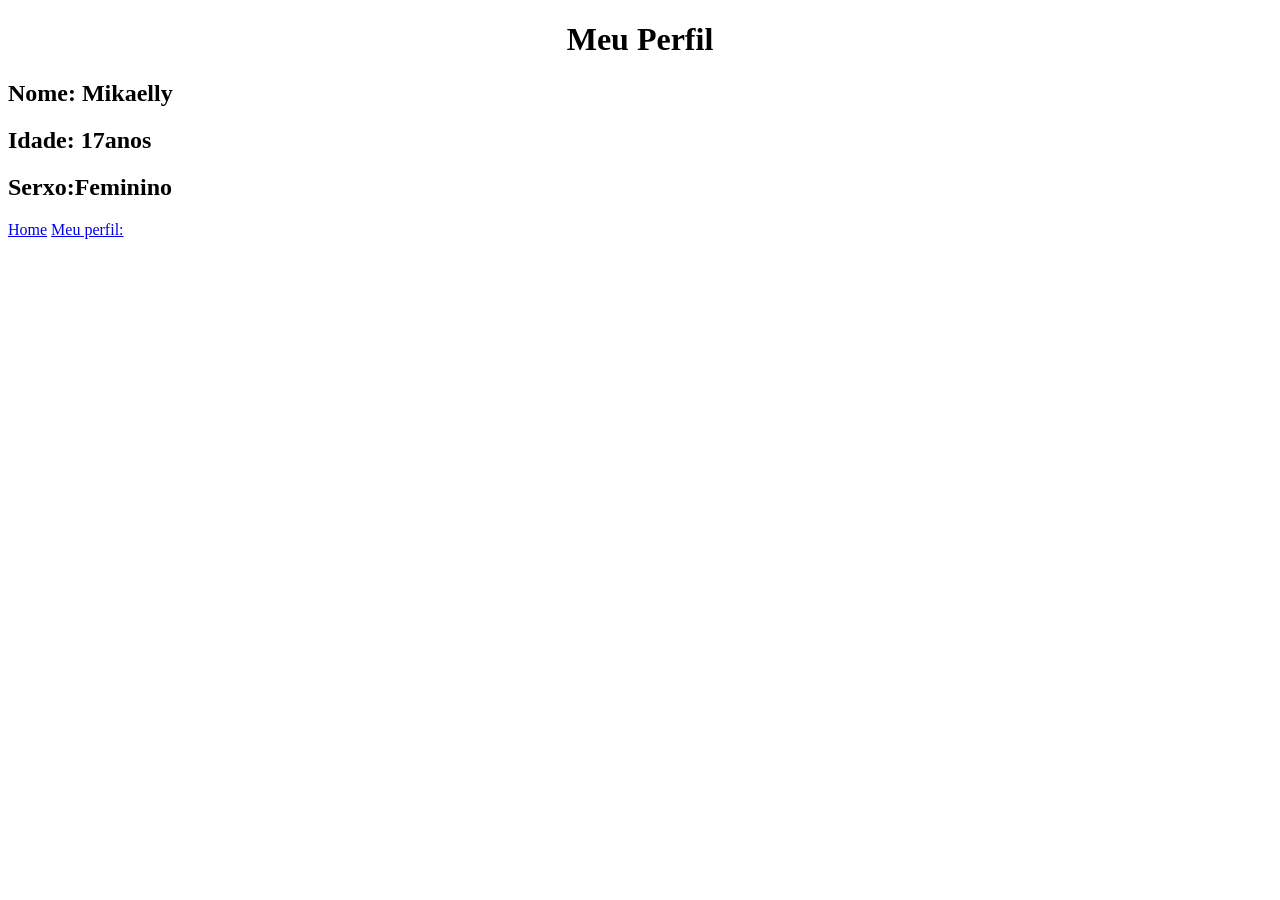
<file: [/html/contato.html>
<!DOCTYPE html>
<html lang="pt-br">
<head>
    <meta charset="UTF-8">
    <meta name="viewport" content="width=device-width, initial-scale=1.0">
    <title>Contato</title>
</head>
<body>
    <center><h1>Meu Perfil</h1></center>
 <h2>Nome: Mikaelly</h2>
 <h2>Idade: 17anos</h2>
 <h2>Serxo:Feminino</h2>
 <a href="index.html">Home</a>
 <a href="meu_perfil.html">Meu perfil:</a>

</body>
</html>
</file>
